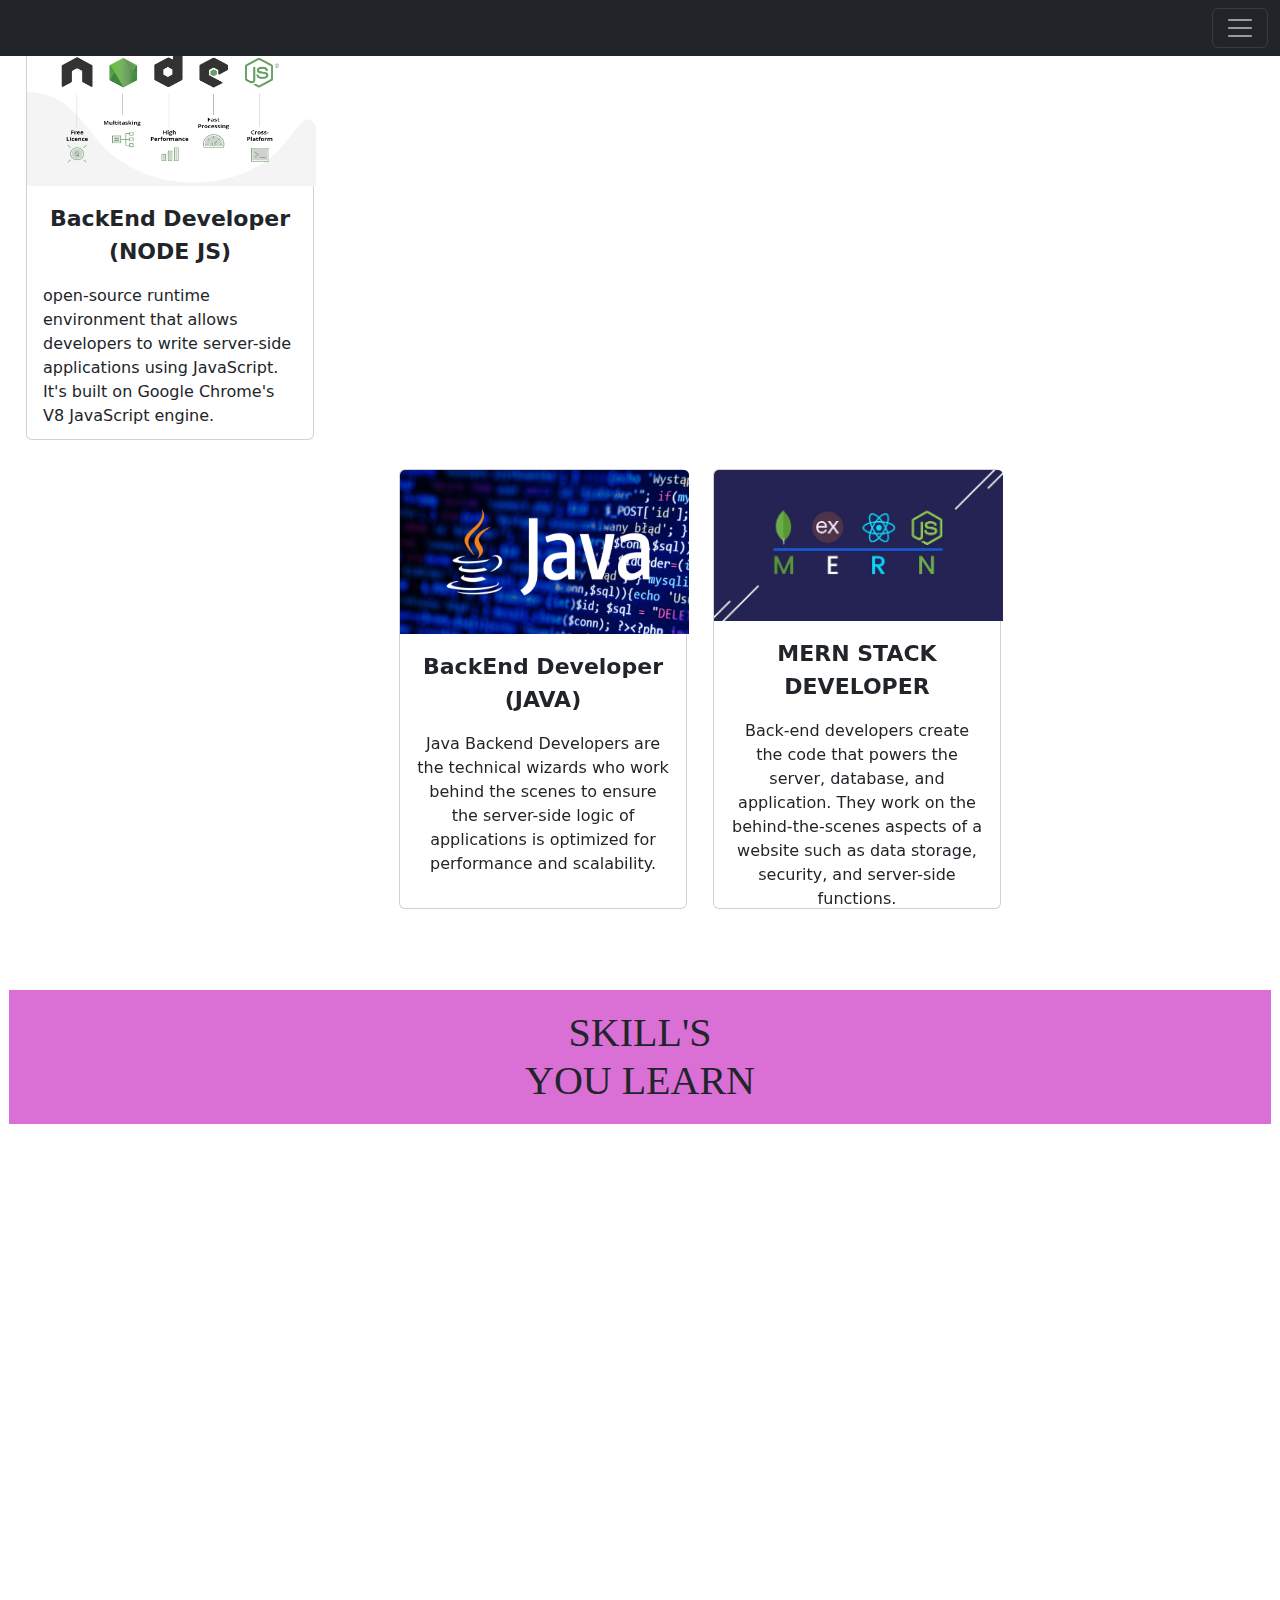
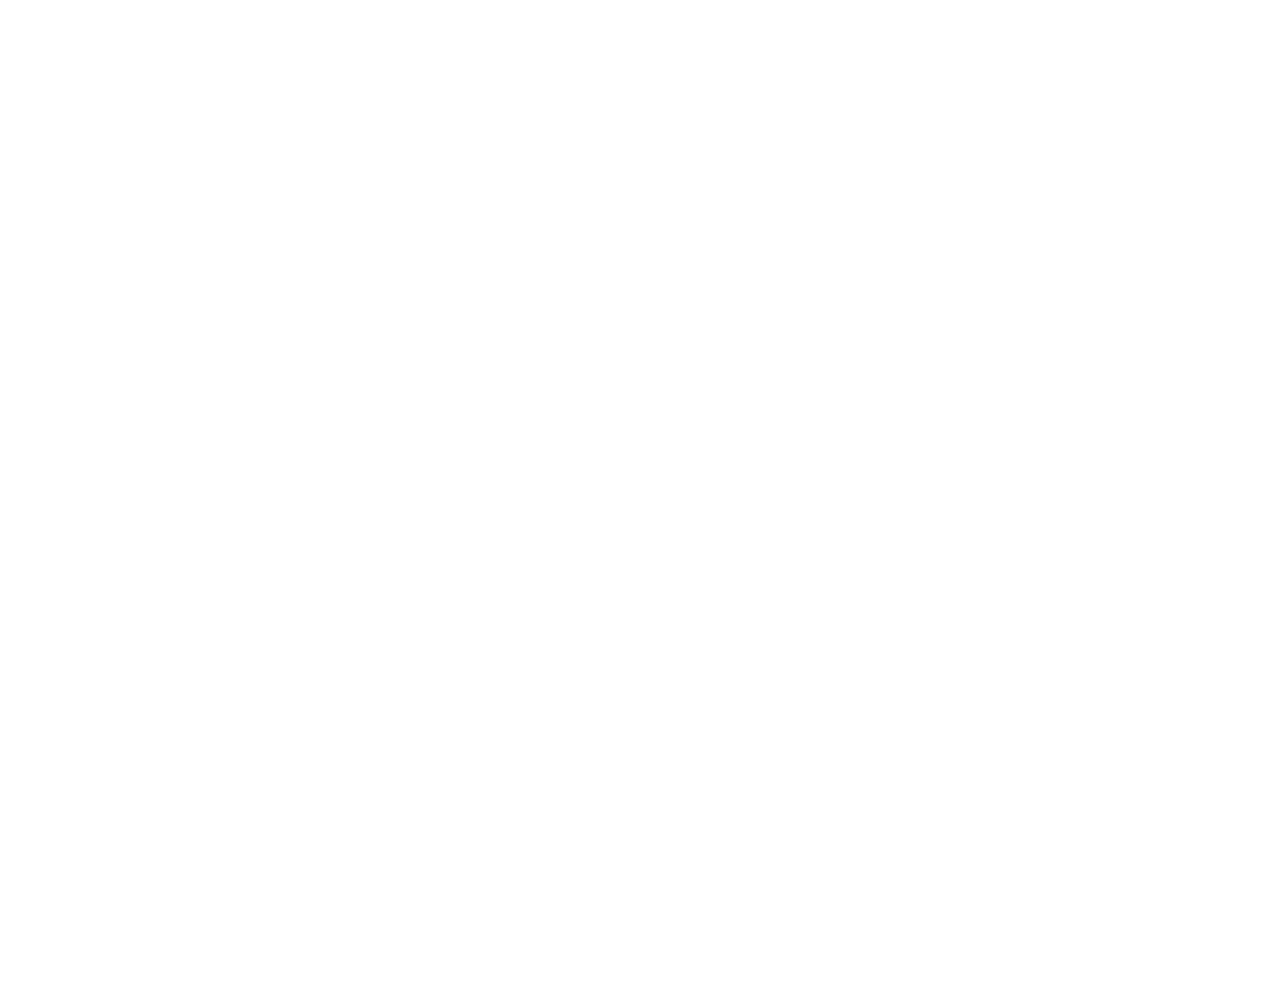
<file: Courses/index.html>
<!DOCTYPE html>
<html lang="en">

<head>
    <meta charset="UTF-8">
    <meta name="viewport" content="width=device-width, initial-scale=1.0">
    <title>Vetri-IT-Tech-Solutions</title>
    <link href="https://cdn.jsdelivr.net/npm/bootstrap@5.3.3/dist/css/bootstrap.min.css" rel="stylesheet"
        integrity="sha384-QWTKZyjpPEjISv5WaRU9OFeRpok6YctnYmDr5pNlyT2bRjXh0JMhjY6hW+ALEwIH" crossorigin="anonymous">
    <link href="https://unpkg.com/aos@2.3.1/dist/aos.css" rel="stylesheet">
    <link href='https://unpkg.com/boxicons@2.1.4/css/boxicons.min.css' rel='stylesheet'>
    <link rel="stylesheet" href="style.css">
</head>
<body>
    <div class="nawba">
        <nav class="navbar navbar-dark bg-dark fixed-top">
            <div class="container-fluid">
              <a class="navbar-brand" href="#"></a>
              <button class="navbar-toggler" type="button" data-bs-toggle="offcanvas" data-bs-target="#offcanvasDarkNavbar" aria-controls="offcanvasDarkNavbar" aria-label="Toggle navigation">
                <span class="navbar-toggler-icon"></span>
              </button>
              <div class="offcanvas offcanvas-end text-bg-dark" tabindex="-1" id="offcanvasDarkNavbar" aria-labelledby="offcanvasDarkNavbarLabel">
                <div class="offcanvas-header">
                  <h5 class="offcanvas-title" id="offcanvasDarkNavbarLabel">Home</h5>
                  <button type="button" class="btn-close btn-close-white" data-bs-dismiss="offcanvas" aria-label="Close"></button>
                </div>
                <div class="offcanvas-body">
                  <ul class="navbar-nav justify-content-end flex-grow-1 pe-3">
                    <li class="nav-item dropdown">
                      <a class="nav-link dropdown-toggle" href="#" role="button" data-bs-toggle="dropdown" aria-expanded="false">
                        Special courses & Offers
                      </a>
                      <ul class="dropdown-menu dropdown-menu-dark">
                        <li><a class="dropdown-item" href="frontend.html">FrontEnd Developer</a></li>
                        <li><a class="dropdown-item" href="#">BackEnd Developer (PYTHON)</a></li>
                        <li><a class="dropdown-item" href="#">BackEnd Developer (NODE JS)</a></li>
                        <li><a class="dropdown-item" href="#">BackEnd Developer (JAVA)</a></li>
                        <li><a class="dropdown-item" href="#">MERN Stack Developer</a></li>  
                      </ul>
                    </li>
                  </ul>
                  <form class="d-flex mt-3" role="search">
                    <input class="form-control me-2" type="search" placeholder="Search" aria-label="Search">
                    <button class="btn btn-success" type="submit">Search</button>
                  </form>
                </div>
              </div>
            </div>
          </nav>
    </div>
       
        <div class="card" style="width: 18rem;margin-left:26px;height:440px;">
            <img src="backendjs.jpg" class="card-img-top" alt="..." style="width:289px;height:185px;">
            <div class="card-body">
                <p class="card-text" style="font-size:22px;text-align: center;"><b>BackEnd Developer (NODE JS) </b><br>
                <div>open-source runtime environment that allows developers to write server-side applications using
                    JavaScript. It's built on Google Chrome's V8 JavaScript engine.</div>
                </p>
            </div>
        </div>
    </div>
    <div class="courses2" style="display: flex;text-align: center;margin-left:399px;margin-top:29px;"
        data-aos="zoom-in-left" data-aos-duration="1500">
        <div class="card" style="width: 18rem;height:440px;">
            <img src="java.png" class="card-img-top" alt="..." style="width:289px;height:185px;">
            <div class="card-body">
                <p class="card-text" style="font-size:22px;"><b>BackEnd Developer (JAVA)<br></b>
                <div>Java Backend Developers are the technical wizards who work behind the scenes to ensure the
                    server-side logic of applications is optimized for performance and scalability.</div>
                </p>
            </div>
        </div>
        <div class="card" style="width: 18rem;margin-left:26px;height:440px;">
            <img src="mern.png" class="card-img-top" alt="..." style="width:289px;height:185px;">
            <div class="card-body">
                <p class="card-text" style="font-size:22px;text-align: center;"><b>MERN STACK DEVELOPER</b><br>
                <div>Back-end developers create the code that powers the server, database, and application. They work on
                    the behind-the-scenes aspects of a website such as data storage, security, and server-side
                    functions.</div>
                </p>
            </div>
        </div>
    </div>
    <br>
    <br>
    <br>
    <div class="qot">
        <h1 style="background-color:orchid;margin:9px;padding:19px;text-align: center;font-family:cursive;">SKILL'S <br> YOU LEARN</h1>
    </div>
    <div class="develop" style="display: flex;margin-left:199px;">
    <div class="skills" data-aos="flip-right" data-aos-duration="1300">
        <h3 style="text-align: center;">FrontEnd Developer</h3>
        <br><br>
        <div style="display: flex;">
        <h5>Vision control
        <img src="visoncontrol.png" style="width: 120px;margin-top:5px;margin-left:15px;"></h5>
        <h5 style="margin-left:14px;">Responsive Design
        <img src="responsive.png" style="width: 129px;margin-top:5px;margin-left:15px;"></h5>
        </div>
        <br> <br>
        <div style="display: flex;">
            <h5 style="font-size:19px;"> Testing,Debugging
            <img src="testingdebug.jpg" style="width: 120px;margin-top:5px;margin-left:15px;"></h5>
            <h5 style="margin-right:14px;">Develop Browsers
            <img src="devlopacross.jpg" style="width: 129px;margin-top:5px;margin-left:15px;"></h5>
            </div>
    </div>
    <div class="skills2" data-aos="flip-right" data-aos-duration="1300">
        <h3 style="text-align: center;">BackEnd Developer (PYTHON)</h3>
        <br><br>
        <div style="display: flex;">
        <h5>Data Base Manage
        <img src="database.jpg" style="width: 130px;margin-top:5px;margin-left:15px;"></h5>
        <h5 style="margin-left:14px;">API Integration
        <img src="apiinte.png" style="width: 130px;margin-top:5px;margin-left:5px;"></h5>
        </div>
        <br> <br>
        <div style="display: flex;">
            <h5 style="font-size:19px;">Machine Learning
            <img src="machinelear.jpeg" style="width: 120px;margin-top:5px;margin-left:15px;"></h5>
            <h5 style="margin-right:14px;">FrameWork
            <img src="fraework.jpg" style="width: 129px;margin-top:5px;"></h5>
            </div>
            </div>
            </div>
            <div class="develop2" style="display: flex;margin-left:199px;">
                <div class="skills3" data-aos="flip-right" data-aos-duration="1300">
                    <h3 style="text-align: center;">BackEnd Developer (NODE JS)</h3>
                    <br><br>
                    <div style="display: flex;">
                    <h5>Java Script
                    <img src="javascript.png" style="width: 120px;margin-top:5px;margin-left:5px;"></h5>
                    <h5 style="margin-left:14px;">Ashynchronous
                    <img src="ashynchron.png" style="width: 129px;margin-top:5px;margin-left:15px;"></h5>
                    </div>
                    <br> <br>
                    <div style="display: flex;">
                        <h5 style="font-size:19px;margin-left:29px;">Security
                        <img src="security.jpg" style="width: 120px;margin-top:5px;margin-left:15px;"></h5>
                        <h5 style="margin-right:14px;margin-left:29px;">Scalability Program
                        <img src="scale.jpg" style="width: 129px;margin-top:5px;margin-left:15px;"></h5>
                        </div>
                </div>
                <div class="skills4" data-aos="flip-right" data-aos-duration="1300">
                    <h3 style="text-align: center;">BackEnd Developer (JAVA)</h3>
                    <br><br>
                    <div style="display: flex;">
                    <h5>Communication
                    <img src="javaback.jpg" style="width: 130px;margin-top:5px;margin-left:15px;"></h5>
                    <h5 style="margin-left:14px;">Problem Solving
                    <img src="java proble.jpg" style="width: 130px;margin-top:5px;margin-left:5px;"></h5>
                    </div>
                    <br> <br>
                    <div style="display: flex;">
                        <h5 style="font-size:19px;margin-left:19px;">API' JAVA
                        <img src="javaapi.jpg" style="width: 140px;margin-top:5px;"></h5>
                        <h5 style="font-size:19px;margin-left:59px;">Java Structure
                        <img src="javastructue.jpg" style="width: 139px;margin-top:5px;"></h5>
                        </div>
                        </div>
                        </div>
                        <div class="skills5" data-aos="flip-right" data-aos-duration="1300" style="margin-left:499px;">
                            <h3 style="text-align: center;">MERN STACK DEVELOPER</h3>
                            <br><br>
                            <div style="display: flex;">
                            <h5>React Mern
            <img src="reactmern.png" style="width: 130px;margin-top:5px;margin-left:15px;"></h5>
        <h5 style="margin-left:14px;">Express js
            <img src="express js.jpg" style="width: 130px;margin-top:5px;margin-left:5px;"></h5>
             </div>
           <br> <br>
         <div style="display: flex;">
                                <h5 style="font-size:19px;margin-left:19px;">MongoDp
  <img src="mongodp.png" style="width: 140px;margin-top:5px;"></h5>
       <h5 style="font-size:19px;margin-left:59px;">GraphQl
         <img src="graphql.png" style="width: 139px;margin-top:5px;"></h5>
</div>
             </div>
             </div>
             <div class="syllabus">
                
                </div>
    <script src="https://cdn.jsdelivr.net/npm/bootstrap@5.3.3/dist/js/bootstrap.bundle.min.js"
        integrity="sha384-YvpcrYf0tY3lHB60NNkmXc5s9fDVZLESaAA55NDzOxhy9GkcIdslK1eN7N6jIeHz"
        crossorigin="anonymous"></script>
    <script src="https://unpkg.com/aos@2.3.1/dist/aos.js"></script>
    <script>
        AOS.init();
    </script>
</body>
</html>
</file>
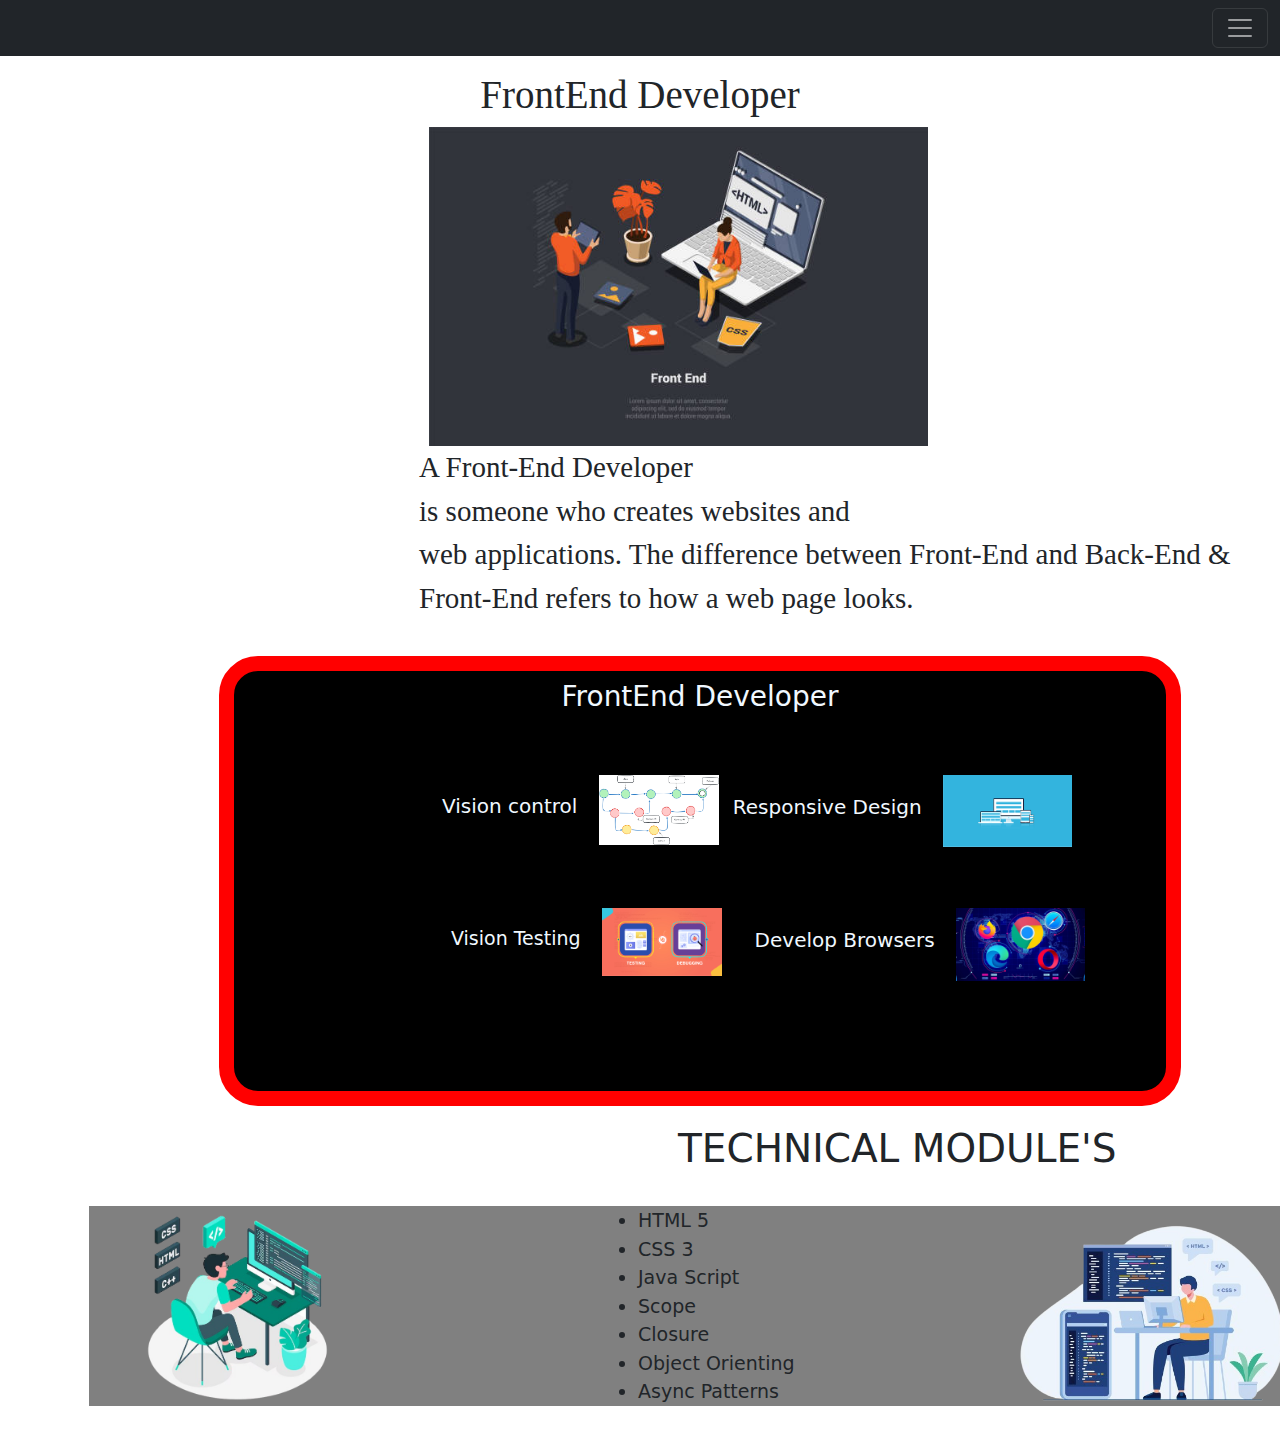
<file: Courses/frontend.html>
<!DOCTYPE html>
<html lang="en">
<head>
    <meta charset="UTF-8">
    <meta name="viewport" content="width=device-width, initial-scale=1.0">
    <title>FrontEnd Developer</title>
    <link href="https://cdn.jsdelivr.net/npm/bootstrap@5.3.3/dist/css/bootstrap.min.css" rel="stylesheet" integrity="sha384-QWTKZyjpPEjISv5WaRU9OFeRpok6YctnYmDr5pNlyT2bRjXh0JMhjY6hW+ALEwIH" crossorigin="anonymous">
    <link href="https://unpkg.com/aos@2.3.1/dist/aos.css" rel="stylesheet">
    <link href='https://unpkg.com/boxicons@2.1.4/css/boxicons.min.css' rel='stylesheet'>
    <link rel="stylesheet" href="index.html">
    <link rel="stylesheet" href="front.css">
</head>
<body>
    <div class="nawba2"> <nav class="navbar navbar-dark bg-dark fixed-top">
        <div class="container-fluid">
          <a class="navbar-brand" href="#"></a>
          <button class="navbar-toggler" type="button" data-bs-toggle="offcanvas" data-bs-target="#offcanvasDarkNavbar" aria-controls="offcanvasDarkNavbar" aria-label="Toggle navigation">
            <span class="navbar-toggler-icon"></span>
          </button>
          <div class="offcanvas offcanvas-end text-bg-dark" tabindex="-1" id="offcanvasDarkNavbar" aria-labelledby="offcanvasDarkNavbarLabel">
            <div class="offcanvas-header">
              <h5 class="offcanvas-title" id="offcanvasDarkNavbarLabel">Home</h5>
              <button type="button" class="btn-close btn-close-white" data-bs-dismiss="offcanvas" aria-label="Close"></button>
            </div>
            <div class="offcanvas-body">
              <ul class="navbar-nav justify-content-end flex-grow-1 pe-3">
                <li class="nav-item dropdown">
                  <a class="nav-link dropdown-toggle" href="#" role="button" data-bs-toggle="dropdown" aria-expanded="false">
                    Special courses & Offers
                  </a>
                  <ul class="dropdown-menu dropdown-menu-dark">
                    <li><a class="dropdown-item" href="frontend.html">FrontEnd Developer</a></li>
                    <li><a class="dropdown-item" href="#">BackEnd Developer (PYTHON)</a></li>
                    <li><a class="dropdown-item" href="#">BackEnd Developer (NODE JS)</a></li>
                    <li><a class="dropdown-item" href="#">BackEnd Developer (JAVA)</a></li>
                    <li><a class="dropdown-item" href="#">MERN Stack Developer</a></li>  
                  </ul>
                </li>
              </ul>
              <form class="d-flex mt-3" role="search">
                <input class="form-control me-2" type="search" placeholder="Search" aria-label="Search">
                <button class="btn btn-success" type="submit">Search</button>
              </form>
            </div>
          </div>
        </div>
      </nav></div>
      <br> <br> <br>
    <div class="frontdevelop">
    <h5 style="font-size:39px;font-family:serif;text-align: center;">FrontEnd Developer</h5>
   <img src="frontend.jpg" style="width: 499px;margin-left:429px;">
   <p style="font-family:serif;font-size: 29px;margin-left:419px;">A Front-End Developer<br> is someone who creates websites and <br>web applications. The difference between Front-End and Back-End & <br>Front-End refers to how a web page looks.</p>
</div>
<div class="dd" style="display: flex;margin-left:199px;">
    <div class="skills" data-aos="fade-down"
    data-aos-easing="linear"
    data-aos-duration="700">
        <h3 style="text-align: center;">FrontEnd Developer</h3>
        <br><br>
        <div style="display: flex;margin-left: 199px;">
        <h5>Vision control
        <img src="visoncontrol.png" style="width: 120px;margin-top:5px;margin-left:15px;"></h5>
        <h5 style="margin-left:14px;">Responsive Design
        <img src="responsive.png" style="width: 129px;margin-top:5px;margin-left:15px;"></h5>
        </div>
        <br> <br>
        <div style="display: flex;margin-left: 189px;">
            <h5 style="font-size:19px;margin-left:19px;">Vision Testing
            <img src="testingdebug.jpg" style="width: 120px;margin-top:5px;margin-left:15px;"></h5>
            <h5 style="margin-right:14px;margin-left:33px;">Develop Browsers
            <img src="devlopacross.jpg" style="width: 129px;margin-top:5px;margin-left:15px;"></h5>
            </div>
            </div>
    </div>
    <div class="techmodul" style="margin-left:89px;">
        <h5 style="margin-left: 589px;font-size:39px;">TECHNICAL MODULE'S</h5>
         <div class="texto" style="display: flex;">
               <img src="fddev-removebg-preview.png" style="width: 199px;margin-left:49px;height:199px;">
               <div class="ulli" style="margin-left:269px;font-size:19px;">
               <ul>
                <li>HTML 5</li>
<li>CSS 3</li>
<li>Java Script</li>
<li>Scope</li>
<li>Closure</li>
<li>Object Orienting</li>
<li>Async Patterns</li>
</ul>
</div>
<div class="texto2" style="margin-left:199px;">
    <img src="cssprodevle-removebg-preview.png" style="width:319px;">
</div>
               </div>
    <script src="https://cdn.jsdelivr.net/npm/bootstrap@5.3.3/dist/js/bootstrap.bundle.min.js" integrity="sha384-YvpcrYf0tY3lHB60NNkmXc5s9fDVZLESaAA55NDzOxhy9GkcIdslK1eN7N6jIeHz" crossorigin="anonymous"></script>
    <script src="https://unpkg.com/aos@2.3.1/dist/aos.js"></script>
    <script>
        AOS.init();
      </script>
</body>
</html>
</file>
<file: Courses/style.css>
.skills2 {
    background-color:black;
    width: 500px;
    border-radius:39px;
    border: 15px solid red;
    padding: 9px;
    margin: 20px;
    height:450px;
    color: aliceblue;
  }
  .skills3 {
    background-color:black;
    width: 500px;
    border-radius:39px;
    border: 15px solid red;
    padding: 9px;
    margin: 20px;
    height:450px;
    color: aliceblue;
  }
  .skills4 {
    background-color:black;
    width: 500px;
    border-radius:39px;
    border: 15px solid red;
    padding: 9px;
    margin: 20px;
    height:450px;
    color: aliceblue;
  }
  .skills5 {
    background-color:black;
    width: 500px;
    border-radius:39px;
    border: 15px solid red;
    padding: 9px;
    margin: 20px;
    height:450px;
    color: aliceblue;
  }
.nawba {
    position: sticky;
    top: 0;
    z-index: 1;
  }
</file>
<file: Courses/front.css>
.skills {
    background-color:black;
    width: 1200px;
    border-radius:39px;
    border: 15px solid red;
    padding: 9px;
    margin: 20px;
    height:450px;
    color: aliceblue;
    margin-right:99px;
  }
  .techmodul {
    position: relative;
    width: 100%;
    height: 200px;
    }
  
  .texto {
    position: absolute;
    top: 80px;
    right: 0;
    width:100%;
    height: 200px;
    background-color: grey;
  }
</file>
